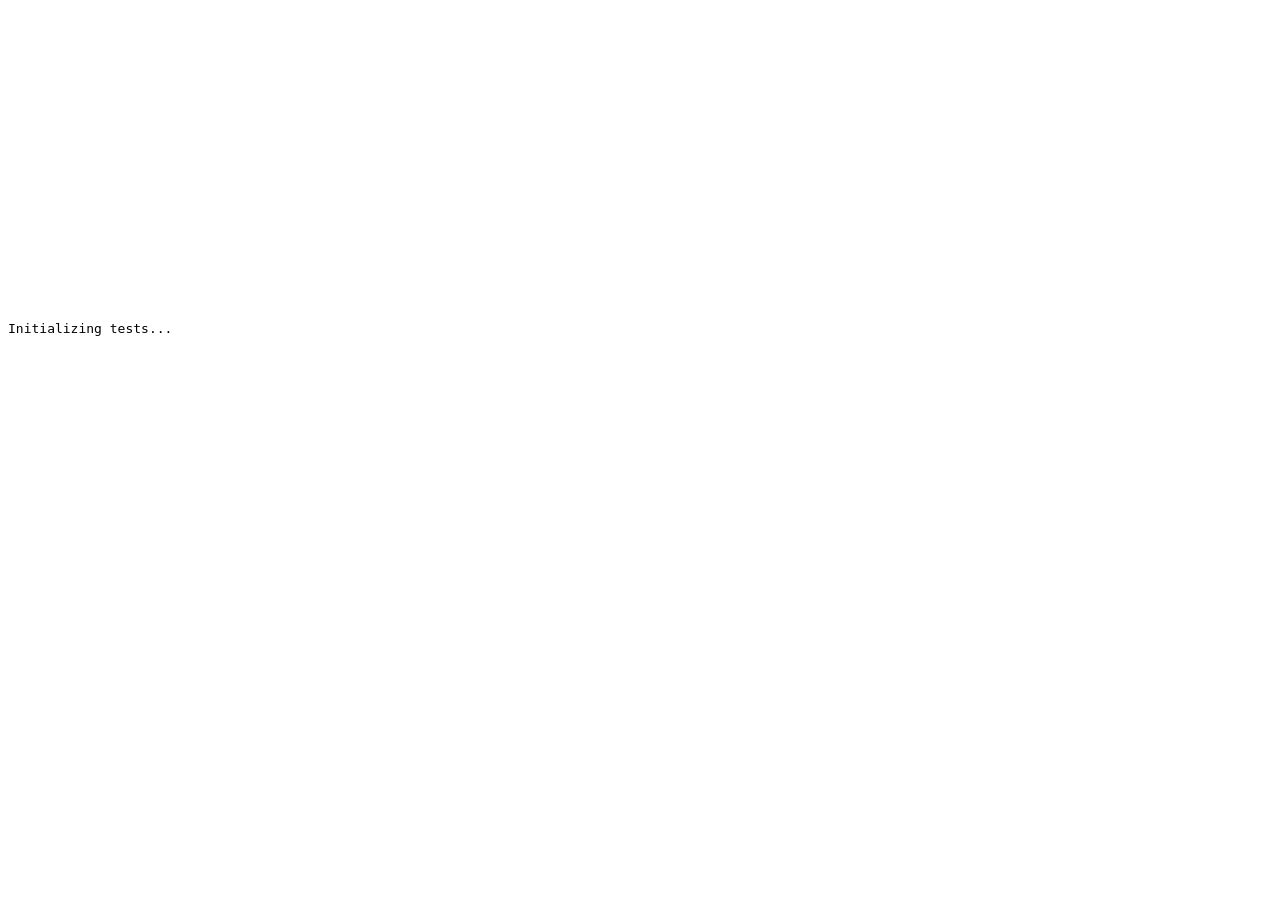
<file: unit_runner.html>
<!DOCTYPE html>
<html lang="en">
<head>
  <meta charset="UTF-8" />
  <title>Tempest QA Adversarial Unit Runner</title>
</head>
<body>
  <div id="radar-map-container" style="width:400px;height:300px;"></div>
  <div id="radar-legend-bar"></div>
  <pre id="output">Initializing tests...</pre>
  <script type="module">
    import { runAllUnitTests } from './test_framework.js';
    import './test_data_pipeline.js';
    import './test_geo_and_alerts.js';
    import './test_radar_and_sw.js';

    window.__RUN_UNIT_TESTS__ = async () => {
      const report = await runAllUnitTests();
      document.getElementById('output').textContent = JSON.stringify(report, null, 2);
      return report;
    };
    window.__UNIT_RUNNER_READY__ = true;
  </script>
</body>
</html>
</file>
